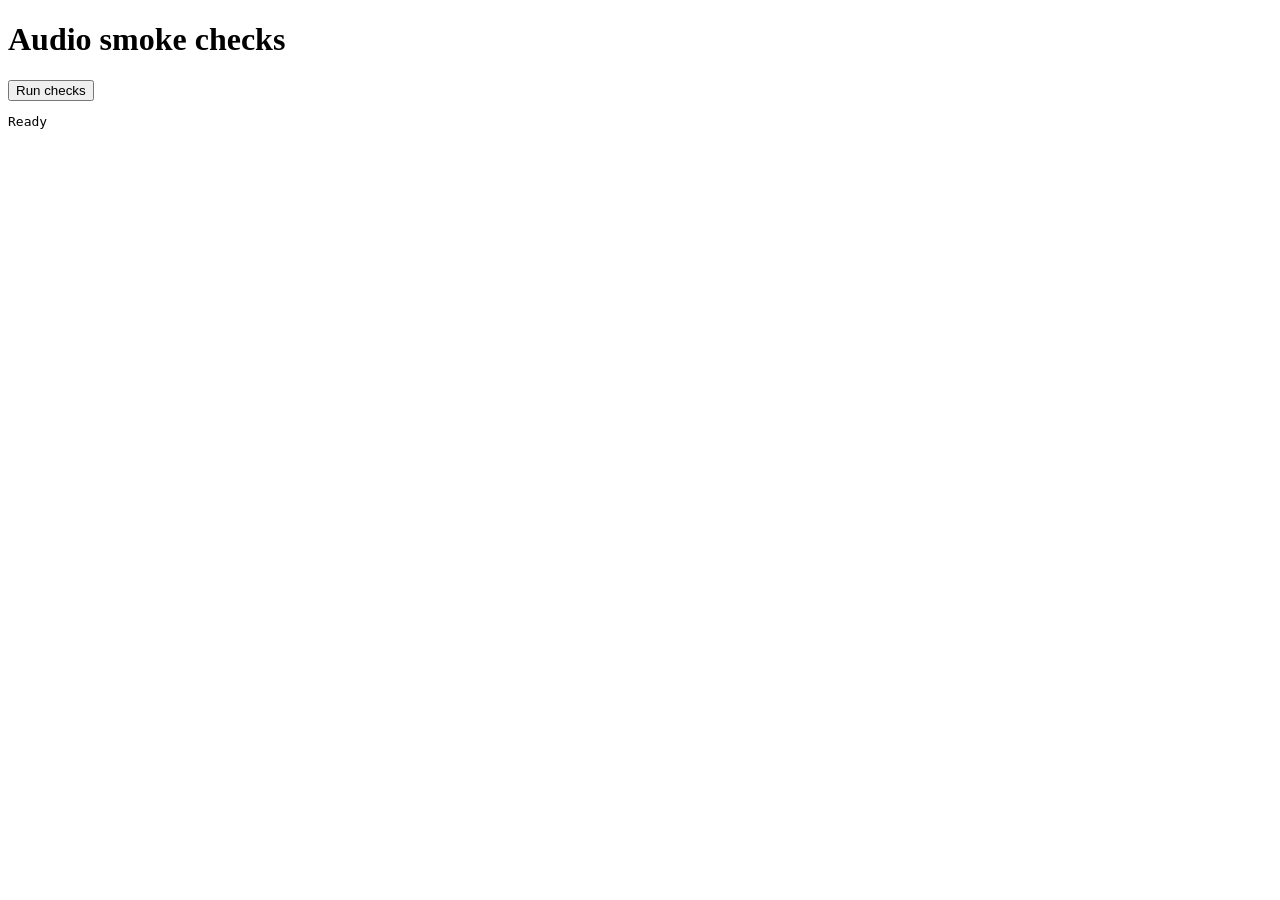
<file: audio-test.html>
<!doctype html><html lang="en"><meta charset="utf-8"><title>Audio smoke checks</title><body><h1>Audio smoke checks</h1><button id="run">Run checks</button><pre id="results">Ready</pre><script type="module">
import { GameAudio } from './audio.js';
async function run(){
 const results=document.getElementById('results'),lines=[];
 const check=(name,value)=>{lines.push(`${value?'PASS':'FAIL'} ${name}`);results.textContent=lines.join('\n');};
 results.textContent='Loading audio...';const audio=new GameAudio();await audio.unlock();
 for(const name of ['footstep','gunshot','reload','zombie']){
  const buffer=audio.buffers.get(name);
  check(`${name} decodes with audible samples`,buffer?.duration>0&&buffer.getChannelData(0).some(v=>Math.abs(v)>.001));
 }
 check('No failed downloads',audio.failures.length===0);
 audio.setPaused(false);
 const reload=audio.play('reload',{duration:1.5});
 check('Reload fits 1.5 seconds',reload&&Math.abs(reload.source.buffer.duration/reload.source.playbackRate.value-1.5)<.001);
 check('Overlapping gunshots supported',!!audio.play('gunshot')&&!!audio.play('gunshot'));
 const listener={x:0,y:0,z:0,yaw:0},position={x:3,y:0,z:0};
 const voice=audio.play('zombie',{position,listener});
 check('Zombie source tracks its position',voice?.position===position);
 // Inspect scheduled mix targets: headless virtual time does not advance the audio device clock.
 let targetPan=0,targetGain=1;
 const panTarget=voice.pan.pan.setTargetAtTime.bind(voice.pan.pan),gainTarget=voice.gain.gain.setTargetAtTime.bind(voice.gain.gain);
 voice.pan.pan.setTargetAtTime=(value,...args)=>{targetPan=value;return panTarget(value,...args);};
 voice.gain.gain.setTargetAtTime=(value,...args)=>{targetGain=value;return gainTarget(value,...args);};
 audio.update(listener);check('Zombie to right pans right',targetPan>.8);
 position.x=-3;audio.update(listener);check('Moving zombie pans left',targetPan<-.8);
 position.x=30;audio.update(listener);check('Distant zombie fades out',targetGain===0);
 audio.play('zombie');audio.play('zombie');check('Zombie overlap is bounded',audio.play('zombie')===null);
 audio.setMuted(true);check('Mute immediately stops all voices',audio.voices.size===0&&audio.play('gunshot')===null);
 audio.setMuted(false);check('Unmute allows sounds',!!audio.play('footstep'));
 audio.setPaused(true);check('Pause stops playback and blocks new sounds',audio.voices.size===0&&audio.play('reload')===null);
 audio.setPaused(false);audio.play('gunshot');audio.stopAll();check('Restart cleanup stops all voices',audio.voices.size===0);
 await audio.context.close();document.body.dataset.complete='true';
}
document.getElementById('run').onclick=()=>run().catch(error=>document.getElementById('results').textContent+='\nFAIL '+error);
if(new URLSearchParams(location.search).has('auto'))await run().catch(error=>document.getElementById('results').textContent+='\nFAIL '+error);
</script></body></html>
</file>
